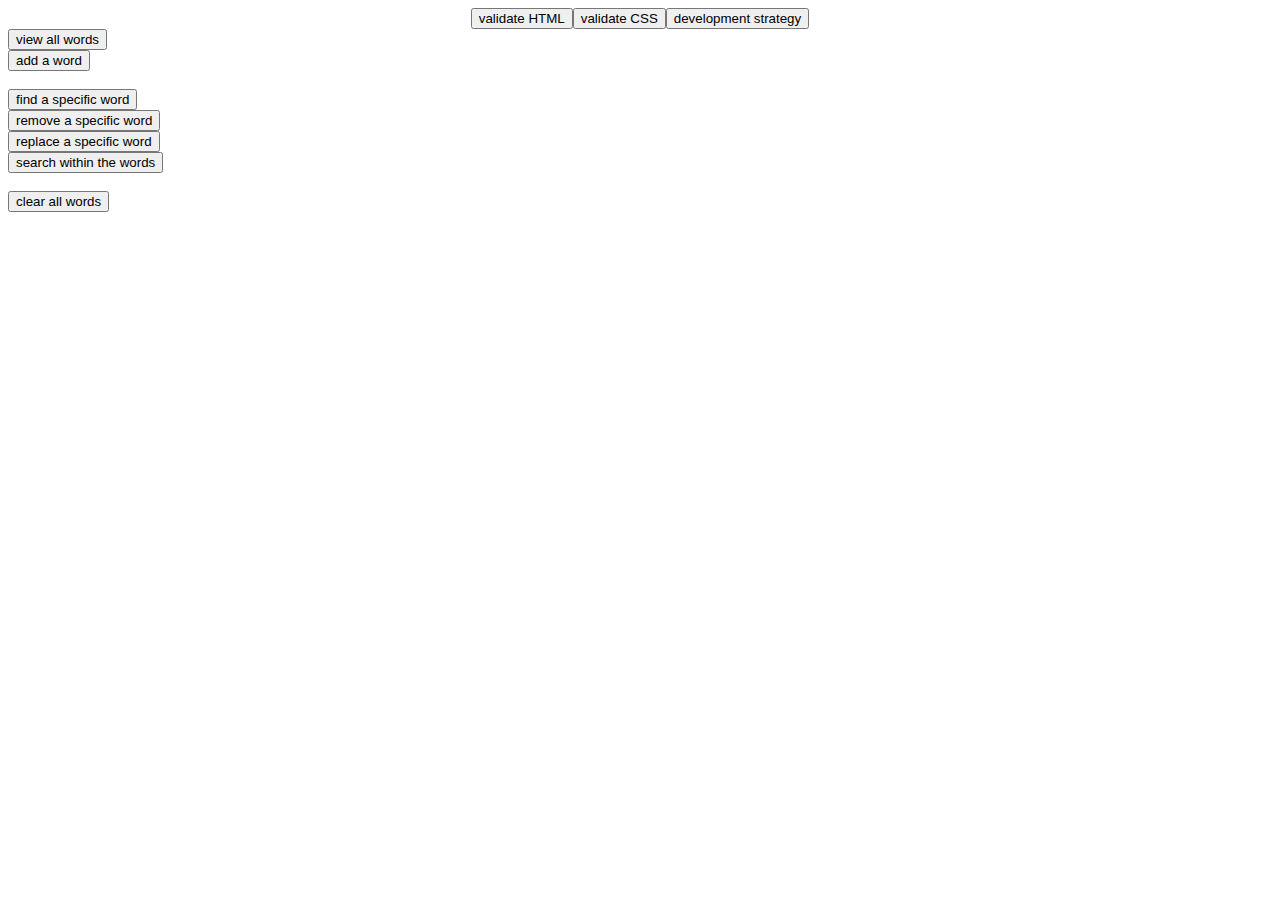
<file: index.html>
<!DOCTYPE html>
<html lang='en'>

<head>
  <meta charset='utf8'>
  <title>Arraying</title>

  <link href="./style.css" rel="stylesheet" />

  <!-- load the shared data -->
  <script src='./scripts/script-variables.js'></script>

  <!-- load the interaction scripts -->
  <script src='./scripts/user-actions/add-word.js'></script>
  <script src='./scripts/user-actions/clear-all.js'></script>
  <script src='./scripts/user-actions/display.js'></script>
  <script src='./scripts/user-actions/exists.js'></script>
  <script src='./scripts/user-actions/remove.js'></script>
  <script src='./scripts/user-actions/replace.js'></script>
  <script src='./scripts/user-actions/search.js'></script>


  <!-- Leave this here!  It renders the review buttons  -->
  <script src='./review-buttons/init.js'></script>

</head>

<body>

  <main>
    <button onclick='displayHandler()'>view all words</button> <br>
    <button onclick='addWordHandler()'>add a word</button> <br>
    <br>
    <button onclick='existsHandler()'>find a specific word</button> <br>
    <button onclick='removeHandler()'>remove a specific word</button> <br>
    <button onclick='replaceHandler()'>replace a specific word</button> <br>
    <button onclick='searchHandler()'>search within the words</button> <br>
    <br>
    <button onclick='clearAllHandler()'>clear all words</button> <br>
  </main>

</body>

</html>
</file>
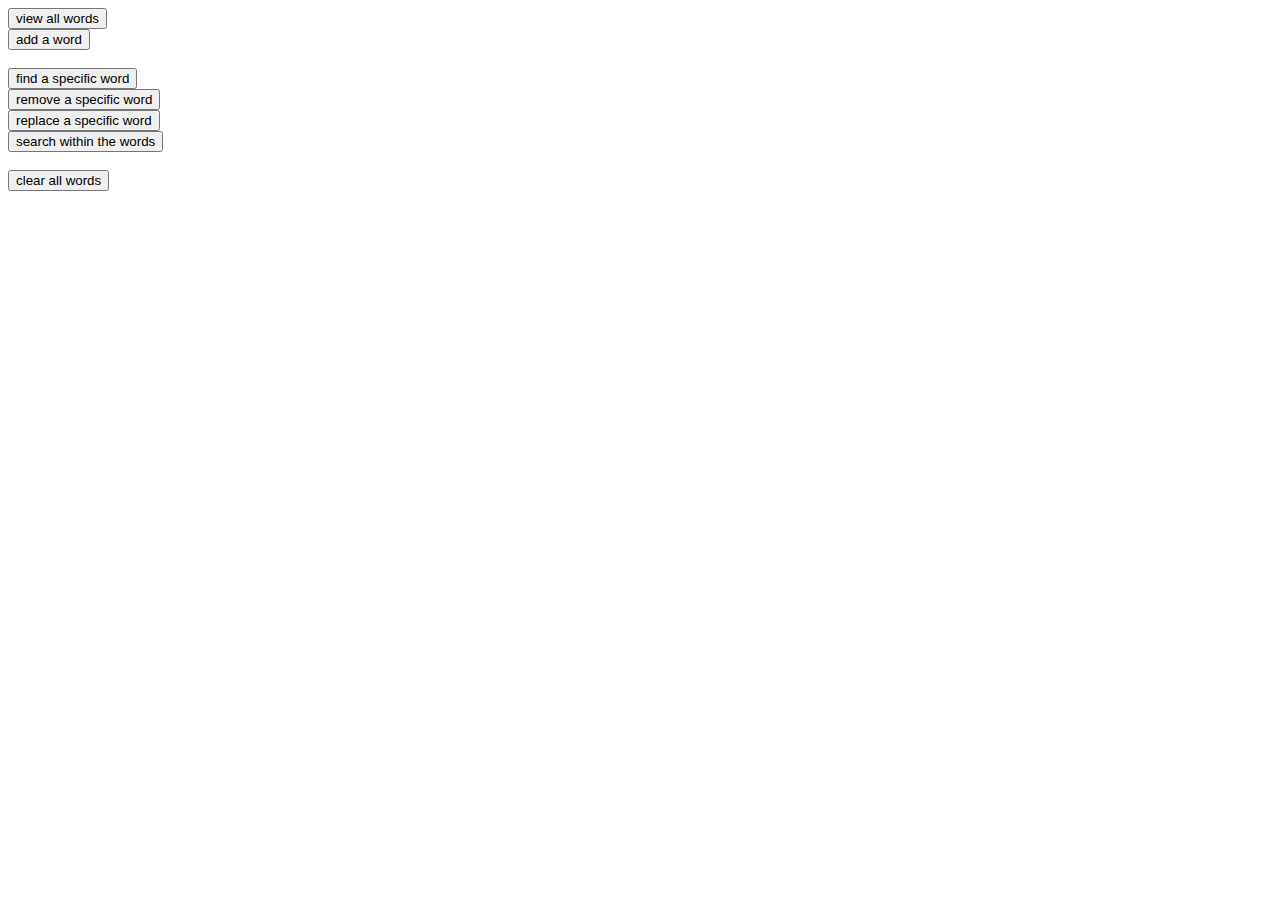
<file: demo/index.html>
<!DOCTYPE html>
<html lang='en'>

<head>
  <meta charset='utf8'>
  <title>Word Manager</title>

  <script src='./demo.obfuscated.js'></script>

</head>

<body>

  <main>
    <button onclick='displayHandler()'>view all words</button> <br>
    <button onclick='addWordHandler()'>add a word</button> <br>
    <br>
    <button onclick='existsHandler()'>find a specific word</button> <br>
    <button onclick='removeHandler()'>remove a specific word</button> <br>
    <button onclick='replaceHandler()'>replace a specific word</button> <br>
    <button onclick='searchHandler()'>search within the words</button> <br>
    <br>
    <button onclick='clearAllHandler()'>clear all words</button> <br>
  </main>

</body>

</html>
</file>
<file: style.css>
.poo {
  color:brown;
}
</file>
